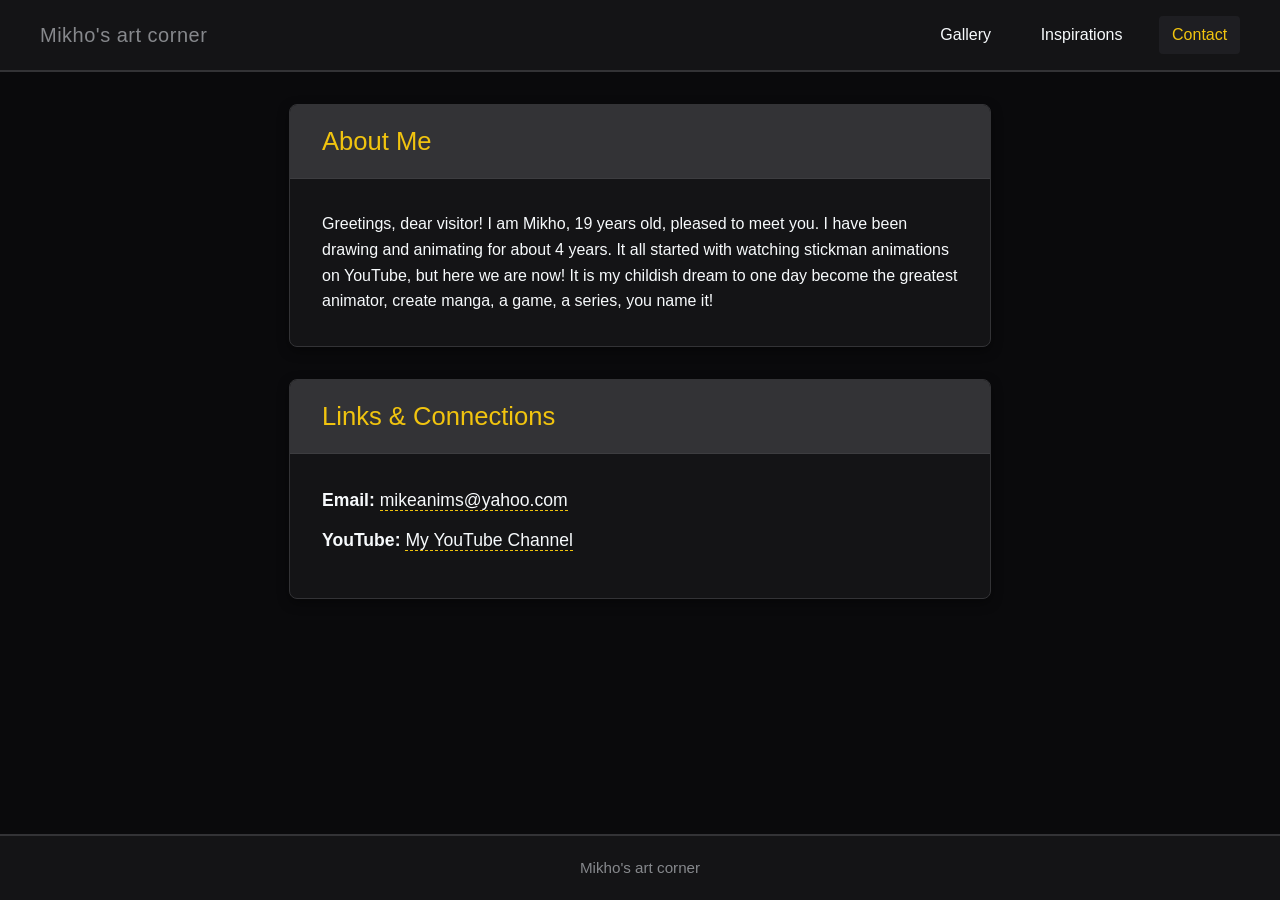
<file: contact.html>
<!DOCTYPE html>
<html lang="en">
<head>
  <meta charset="UTF-8">
  <meta name="viewport" content="width=device-width, initial-scale=1.0">
  <title>Mikho's art corner | Contact</title>
  <link rel="stylesheet" href="css/style.css">
</head>
<body>

  <header>
    <nav>
      <span class="nav__logo">Mikho's art corner</span>
      <div class="nav__links">
        <a href="index.html">Gallery</a>
        <a href="inspirations.html">Inspirations</a>
        <a href="contact.html" class="active">Contact</a>
      </div>
    </nav>
  </header>

  <main class="contact-container">
    
    <section class="about-me">
      <div class="card__header">
        <h1>About Me</h1>
      </div>
      <div class="about-me__content">
        <p>
          Greetings, dear visitor! I am Mikho, 19 years old, pleased to meet you. I have been drawing and animating for about 4 years. 
          It all started with watching stickman animations on YouTube, but here we are now! 
          It is my childish dream to one day become the greatest animator, create manga, a game, a series, you name it!
        </p>
      </div>
    </section>

    <section class="contacts-block">
      <div class="card__header">
        <h2>Links & Connections</h2>
      </div>
      <div class="contact-links">
        <p><strong>Email:</strong> <a href="mailto:mikeanims@yahoo.com">mikeanims@yahoo.com</a></p>
        <p><strong>YouTube:</strong> <a href="https://youtube.com/@mikeanims2006?si=7JUwQG0ZbkvV7ObL" target="_blank" rel="noopener">My YouTube Channel</a></p>
      </div>
    </section>

  </main>

  <footer>
    <p>Mikho's art corner</p>
  </footer>
  
  <script type="module" src="js/contact.js"></script>
</body>
</html>
</file>
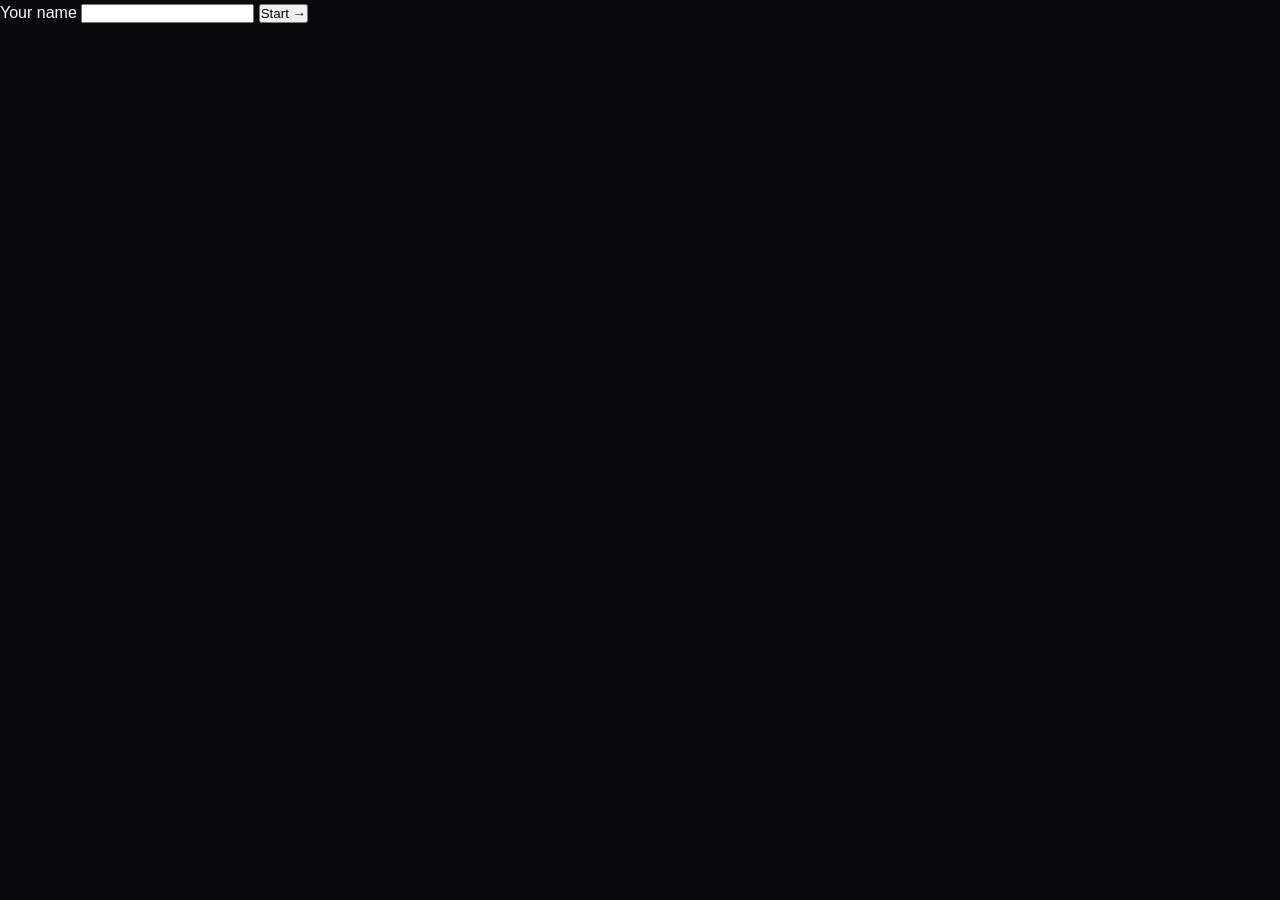
<file: login.html>
<!DOCTYPE html>
<html lang="en">
<head>
  <meta charset="UTF-8">
  <meta name="viewport" content="width=device-width, initial-scale=1.0">
  <title>Login — Project Name</title>
  <link rel="stylesheet" href="css/style.css">
</head>
<body>

  <main>

    <form id="login-form">
      <!-- input type="text" with validation attributes -->
      <label for="name-input">Your name</label>
      <input id="name-input" type="text" name="name" required minlength="2" autocomplete="name">

      <p id="login-error" hidden></p>

      <button type="submit">Start →</button>
    </form>

  </main>

  <script type="module" src="js/login.js"></script>
</body>
</html>
</file>
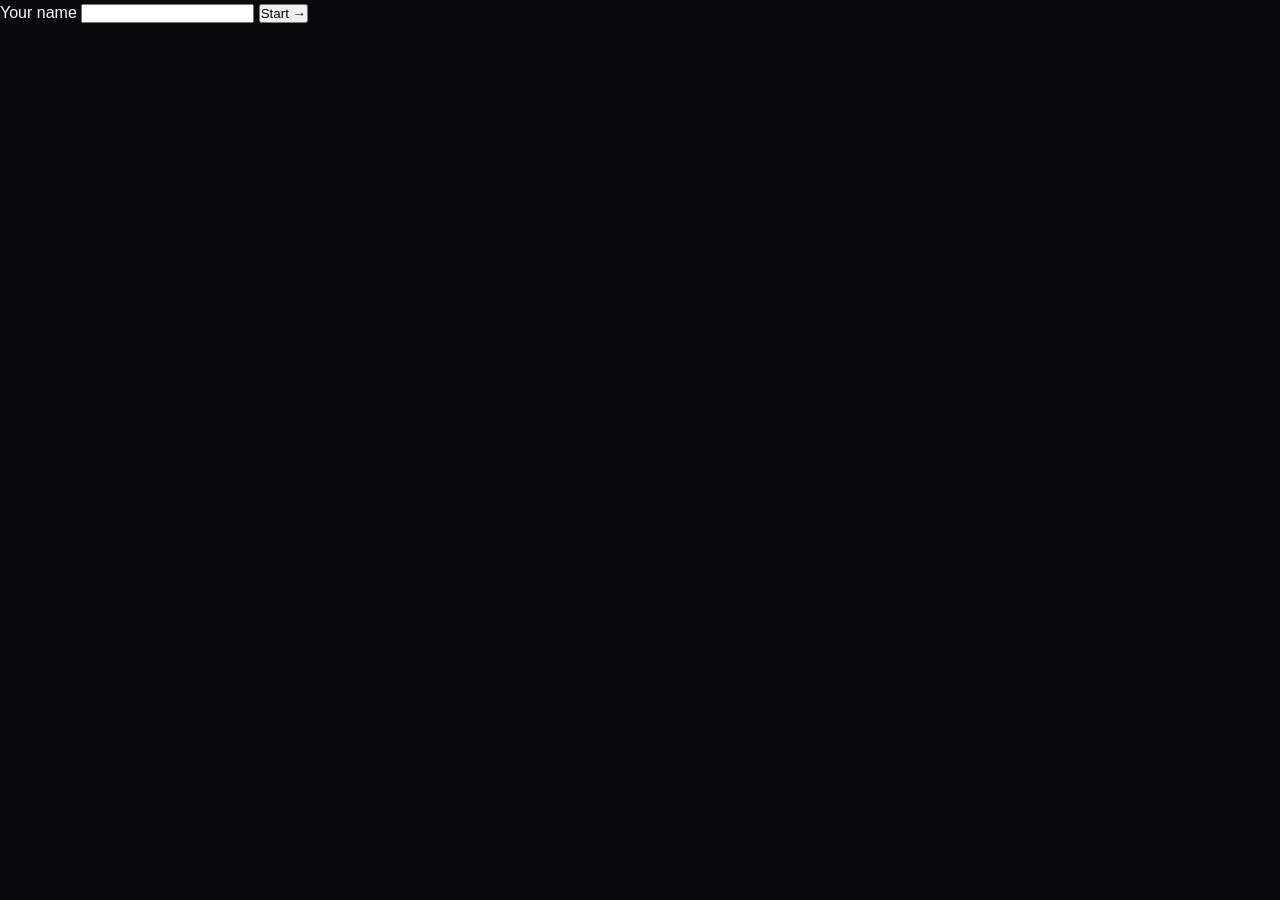
<file: saved.html>
<!DOCTYPE html>
<html lang="en">
<head>
  <meta charset="UTF-8">
  <meta name="viewport" content="width=device-width, initial-scale=1.0">
  <title>Saved — Project Name</title>
  <link rel="stylesheet" href="css/style.css">
</head>
<body>

  <header>
    <nav>
      <span class="nav__logo">Project Name</span>
      <div class="nav__links">
        <a href="index.html">Search</a>
        <a href="saved.html">Saved</a>
      </div>
      <div class="nav__actions">
        <span id="nav-user"></span>
        <button id="logout-btn" type="button">Logout</button>
      </div>
    </nav>
  </header>

  <main>

    <section>
      <h2>Saved Items</h2>
      <p id="saved-empty" hidden>Nothing saved yet.</p>
      <div id="saved-grid"></div>
    </section>

  </main>

  <footer>
    <!-- footer content -->
  </footer>

  <script type="module" src="js/saved.js"></script>
</body>
</html>
</file>
<file: css/style.css>
/* Custom variables for colors, spacing, and sizing rules */
:root {
  --bg-primary: #0a0a0c;
  --bg-surface: #141416;
  --bg-surface-hover: #1e1e22;
  --accent-yellow: #f1c40f;
  --accent-yellow-muted: #d4ac0d;
  --color-secondary: #333336;
  --gray-hover-glow: #4e5156;
  --text-main: #f7fafc;
  --text-muted: #86888c;
  --radius-sm: 4px;
  --radius-md: 8px;
  --transition-smooth: all 0.25s ease-in-out;
  --gallery-card-width: 280px;
}

/* Global reset definitions */
* {
  box-sizing: border-box;
  margin: 0;
  padding: 0;
}

body {
  background-color: var(--bg-primary);
  color: var(--text-main);
  font-family: -apple-system, BlinkMacSystemFont, "Segoe UI", Roboto, sans-serif;
  min-height: 100vh;
  display: flex;
  flex-direction: column;
  line-height: 1.6;
}

header {
  background-color: var(--bg-surface);
  border-bottom: 2px solid var(--color-secondary);
  padding: 1rem 2rem;
}

nav {
  display: flex;
  flex-direction: column;
  align-items: center;
  gap: 1rem;
  max-width: 1200px;
  margin: 0 auto;
  width: 100%;
}

.nav__logo {
  color: var(--text-muted);
  font-size: 1.25rem;
  font-weight: 500;
  letter-spacing: 0.5px;
}

.nav__links {
  display: flex;
  gap: 1.5rem;
}

.nav__links a {
  color: var(--text-main);
  text-decoration: none;
  font-weight: 500;
  padding: 0.4rem 0.8rem;
  border-radius: var(--radius-sm);
  transition: var(--transition-smooth);
}

.nav__links a:hover,
.nav__links a.active {
  color: var(--accent-yellow);
  background-color: var(--bg-surface-hover);
}

/* Structural layout containers */
.contact-container,
.gallery-container {
  max-width: 1200px;
  margin: 2rem auto;
  padding: 0 1.5rem;
  width: 100%;
}

.contact-container {
  max-width: 750px;
}

.about-me,
.contacts-block,
.contact-form-block {
  background-color: var(--bg-surface);
  border: 1px solid var(--color-secondary);
  border-radius: var(--radius-md);
  margin-bottom: 2rem;
  box-shadow: 0 4px 12px rgba(0, 0, 0, 0.4);
  overflow: hidden;
}

.card__header {
  background-color: var(--color-secondary);
  padding: 1rem 2rem;
  border-bottom: 1px solid rgba(255, 255, 255, 0.05);
}

.card__header h1,
.card__header h2 {
  color: var(--accent-yellow);
  margin-bottom: 0;
  font-size: 1.6rem;
  font-weight: 400;
}

.about-me__content,
.contact-links,
.contact-form-block {
  padding: 2rem;
}

h3 {
  color: var(--accent-yellow);
  margin-bottom: 1rem;
  font-weight: 400;
}

.contact-links p {
  margin-bottom: 0.75rem;
  font-size: 1.1rem;
}

.contact-links a {
  color: var(--text-main);
  text-decoration: none;
  border-bottom: 1px dashed var(--accent-yellow);
  transition: var(--transition-smooth);
}

.contact-links a:hover {
  color: var(--accent-yellow);
  border-bottom-style: solid;
}

/* Form structure rules */
.interactive-form {
  display: flex;
  flex-direction: column;
  gap: 1.25rem;
}

.form-group {
  display: flex;
  flex-direction: column;
  gap: 0.5rem;
}

.form-group label {
  font-weight: 600;
  color: var(--text-muted);
  font-size: 0.95rem;
}

.interactive-form input,
.interactive-form textarea {
  background-color: var(--bg-primary);
  border: 1px solid var(--color-secondary);
  color: var(--text-main);
  padding: 0.75rem 1rem;
  border-radius: var(--radius-sm);
  font-size: 1rem;
  width: 100%;
  transition: var(--transition-smooth);
}

.interactive-form input:focus,
.interactive-form textarea:focus {
  outline: none;
  border-color: var(--gray-hover-glow);
  box-shadow: 0 0 0 3px rgba(78, 81, 86, 0.25);
}

.interactive-form textarea {
  min-height: 140px;
  resize: vertical;
}

.submit-btn {
  background-color: var(--accent-yellow);
  color: var(--bg-primary);
  font-size: 1rem;
  font-weight: 700;
  border: none;
  padding: 0.85rem;
  border-radius: var(--radius-sm);
  cursor: pointer;
  transition: var(--transition-smooth);
}

.submit-btn:hover {
  background-color: var(--accent-yellow-muted);
}

.form-feedback-msg {
  font-weight: 600;
  margin-top: 0.5rem;
  font-size: 0.95rem;
}

.inspirations-container {
  max-width: 1200px;
  margin: 2rem auto;
  padding: 0 1.5rem;
  width: 100%;
}

.intro {
  background-color: var(--bg-surface);
  border: 1px solid var(--color-secondary);
  border-radius: var(--radius-md);
  padding: 2rem;
  margin-bottom: 2.5rem;
  box-shadow: 0 4px 12px rgba(0, 0, 0, 0.4);
}

.intro h1 {
  font-size: 2rem;
  font-weight: 400;
  color: var(--text-main);
  margin-bottom: 0.5rem;
  display: block;
  background: none;
  border: none;
  padding: 0;
}

.intro p {
  color: var(--text-muted);
  font-size: 1.1rem;
}

.inspiration-section h2,
.gallery-section h2 {
  color: var(--text-main);
  font-size: 1.6rem;
  font-weight: 400;
  margin-bottom: 1.5rem;
  background: none;
  border: none;
  border-radius: 0;
  padding: 0;
  display: block;
  box-shadow: none;
}

/* Flexbox configuration for search module rows */
.inspirations-grid {
  display: flex;
  flex-wrap: wrap;
  padding: 20px;
  gap: 1.5rem;
  margin-bottom: 1rem;
}

/* Horizontal scrolling CSS Grid configuration */
.gallery-layout-grid {
  display: grid;
  grid-template-rows: repeat(2, auto);
  grid-auto-flow: column;
  grid-auto-columns: var(--gallery-card-width);
  gap: 1.25rem;
  padding: 0.5rem 0.25rem 1.25rem 0.25rem;
  overflow-x: auto;
  overflow-y: hidden;
  scroll-behavior: smooth;
  -webkit-overflow-scrolling: touch;
  scrollbar-width: thin;
  scrollbar-color: var(--color-secondary) var(--bg-primary);
}

.static-favorites .inspirations-grid {
  flex-wrap: nowrap;
  overflow-x: auto;
  padding-bottom: 1.25rem;
  scroll-behavior: smooth;
  -webkit-overflow-scrolling: touch;
}

/* Card components */
.anime-card,
.static-card {
  position: relative;
  background-color: var(--bg-surface);
  border: 1px solid var(--color-secondary);
  border-radius: var(--radius-md);
  padding: 1rem;
  box-shadow: 0 4px 12px rgba(0, 0, 0, 0.4);
  display: flex;
  flex-direction: column;
  gap: 0.5rem;
  width: calc(33.333% - 1rem);
  min-width: 260px;
  transition: var(--transition-smooth);
}

.gallery-layout-grid .anime-card {
  width: 100%;
  min-width: unset;
  height: 290px;
  justify-content: space-between;
}

.static-favorites .anime-card,
.static-favorites .static-card {
  flex-shrink: 0;
  width: 270px;
}

.anime-card:hover,
.static-card:hover {
  transform: translateY(-4px);
  border-color: var(--gray-hover-glow);
}

.card-image {
  width: 100%;
  height: auto;
  aspect-ratio: 3 / 4;
  object-fit: cover;
  border-radius: var(--radius-sm);
  border: 1px solid rgba(255, 255, 255, 0.05);
}

.gallery-layout-grid .card-image {
  height: 170px;
  aspect-ratio: unset;
  object-fit: contain;
  background-color: #050507;
  margin-bottom: 0.25rem;
}

.card-title {
  color: var(--accent-yellow);
  font-size: 1.15rem;
  font-weight: 500;
  margin-top: 0.1rem;
  white-space: nowrap;
  overflow: hidden;
  text-overflow: ellipsis;
}

.card-info {
  color: var(--text-muted);
  font-size: 0.85rem;
  display: -webkit-box;
  -webkit-line-clamp: 2;
  -webkit-box-orient: vertical;
  overflow: hidden;
}

/* Dynamic API loading spinner elements */
.anime-card.is-loading,
.static-card.is-loading {
  pointer-events: none;
}

.anime-card.is-loading::before,
.static-card.is-loading::before {
  content: '';
  position: absolute;
  top: 0;
  left: 0;
  width: 100%;
  height: 100%;
  background-color: rgba(10, 10, 12, 0.8);
  border-radius: var(--radius-md);
  z-index: 5;
}

.anime-card.is-loading::after,
.static-card.is-loading::after {
  content: '';
  position: absolute;
  top: calc(50% - 20px);
  left: calc(50% - 20px);
  width: 40px;
  height: 40px;
  border: 4px solid var(--color-secondary);
  border-top: 4px solid var(--accent-yellow);
  border-radius: 50%;
  z-index: 6;
  animation: card-engine-spin 0.8s linear infinite;
}

@keyframes card-engine-spin {
  0% { transform: rotate(0deg); }
  100% { transform: rotate(360deg); }
}

/* Custom scrollbar interface rules */
.static-favorites .inspirations-grid::-webkit-scrollbar,
.gallery-layout-grid::-webkit-scrollbar {
  height: 6px;
}

.static-favorites .inspirations-grid::-webkit-scrollbar-track,
.gallery-layout-grid::-webkit-scrollbar-track {
  background: var(--bg-primary);
  border-radius: var(--radius-sm);
}

.static-favorites .inspirations-grid::-webkit-scrollbar-thumb,
.gallery-layout-grid::-webkit-scrollbar-thumb {
  background: var(--color-secondary);
  border-radius: var(--radius-sm);
}

.static-favorites .inspirations-grid::-webkit-scrollbar-thumb:hover,
.gallery-layout-grid::-webkit-scrollbar-thumb:hover {
  background: var(--gray-hover-glow);
}

.section-divider {
  border: none;
  border-top: 1px solid var(--color-secondary);
  margin: 3.5rem 0;
}

/* API filter control block styling */
.filter-block {
  background-color: var(--bg-surface);
  border: 1px solid var(--color-secondary);
  border-radius: var(--radius-md);
  padding: 1.75rem;
  margin-bottom: 2.5rem;
  box-shadow: 0 4px 12px rgba(0, 0, 0, 0.4);
}

.filter-block fieldset {
  border: none;
  display: flex;
  flex-wrap: wrap;
  gap: 1.25rem;
  align-items: flex-end;
}

.filter-group {
  display: flex;
  flex-direction: column;
  gap: 0.5rem;
  flex: 1;
  min-width: 220px;
}

.filter-group label {
  font-weight: 600;
  color: var(--text-muted);
  font-size: 0.9rem;
}

.filter-block input,
.filter-block select {
  background-color: var(--bg-primary);
  border: 1px solid var(--color-secondary);
  color: var(--text-main);
  padding: 0.75rem 1rem;
  border-radius: var(--radius-sm);
  font-size: 1rem;
  width: 100%;
  height: 46px;
  transition: var(--transition-smooth);
}

.filter-block input:focus,
.filter-block select:focus {
  outline: none;
  border-color: var(--gray-hover-glow);
  box-shadow: 0 0 0 3px rgba(78, 81, 86, 0.25);
}

.filter-btn {
  background-color: var(--accent-yellow);
  color: var(--bg-primary);
  font-size: 1rem;
  font-weight: 700;
  border: none;
  padding: 0 1.75rem;
  border-radius: var(--radius-sm);
  cursor: pointer;
  height: 46px;
  transition: var(--transition-smooth);
}

.filter-btn:hover {
  background-color: var(--accent-yellow-muted);
}

.no-results {
  color: var(--text-muted);
  font-style: italic;
  width: 100%;
  text-align: center;
  padding: 2rem 0;
}

.sr-only {
  position: absolute;
  width: 1px;
  height: 1px;
  padding: 0;
  margin: -1px;
  overflow: hidden;
  clip: rect(0, 0, 0, 0);
  border: 0;
}

footer {
  margin-top: auto;
  background-color: var(--bg-surface);
  border-top: 2px solid var(--color-secondary);
  padding: 1.25rem;
  text-align: center;
  color: var(--text-muted);
  font-size: 0.95rem;
}

/* Responsive adjustment breakpoints */
@media (max-width: 900px) {
  .search-module .anime-card {
    width: calc(50% - 0.75rem);
  }
}

@media (max-width: 600px) {
  header {
    padding: 1rem;
  }
  
  .about-me__content,
  .contact-links,
  .contact-form-block {
    padding: 1.25rem;
  }
  
  .search-module .anime-card {
    width: 100%;
  }

  .filter-block fieldset {
    flex-direction: column;
    align-items: stretch;
  }

  .gallery-layout-grid {
    grid-auto-columns: 210px;
    gap: 0.75rem;
  }

  .gallery-layout-grid .anime-card {
    height: 240px;
    padding: 0.75rem;
    justify-content: space-between;
  }

  .gallery-layout-grid .card-image {
    height: 130px;
  }
}

@media (min-width: 1024px) {
  nav {
    flex-direction: row;
    justify-content: space-between;
  }
}
</file>
